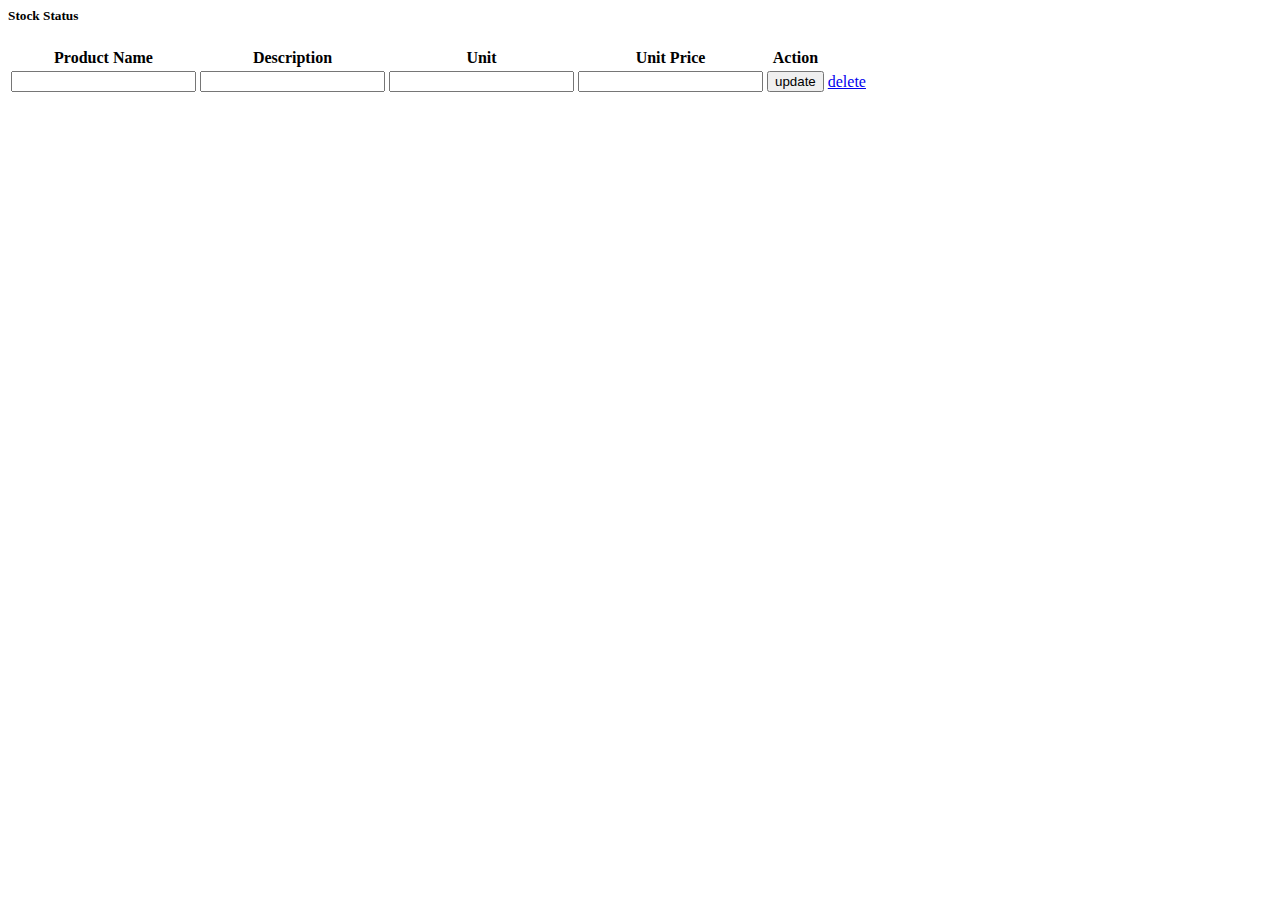
<file: index.html>
<html>
<head>
    <title></title>
</head>
<body>
    <div class="container">
    <h5>Stock Status</h5>
    <table class="table table-striped">
  <thead>
    <tr>
      <!--<th scope="col">#</th>-->
      <th scope="col">Product Name</th>
      <th scope="col">Description</th>
      <th scope="col">Unit</th>
      <th scope="col">Unit Price</th>
      <th scope="col">Action</th>
    </tr>
  </thead>
  <tbody>
   
             <form action=">" method="post">
               <tr>
                <input type="hidden" name="update_id"  value="">
                <td><input type="text" name="update_name"  value=""></td>
                <td><input type="text" name="update_des"  value=""></td>
                <td><input type="number" name="update_unit"  value=""></td>
                <td><input type="number" name="update_unitprice"  value=""></td>
                <td><button type="submit" class="btn btn-primary" name="update_btn">update</button></td>
                <td><a  class="btn btn-primary" href="index.html">delete</a></td>
                </tr>
                </form>
      

    
  </tbody>
</table>
</div>
</body>
</html>
</file>
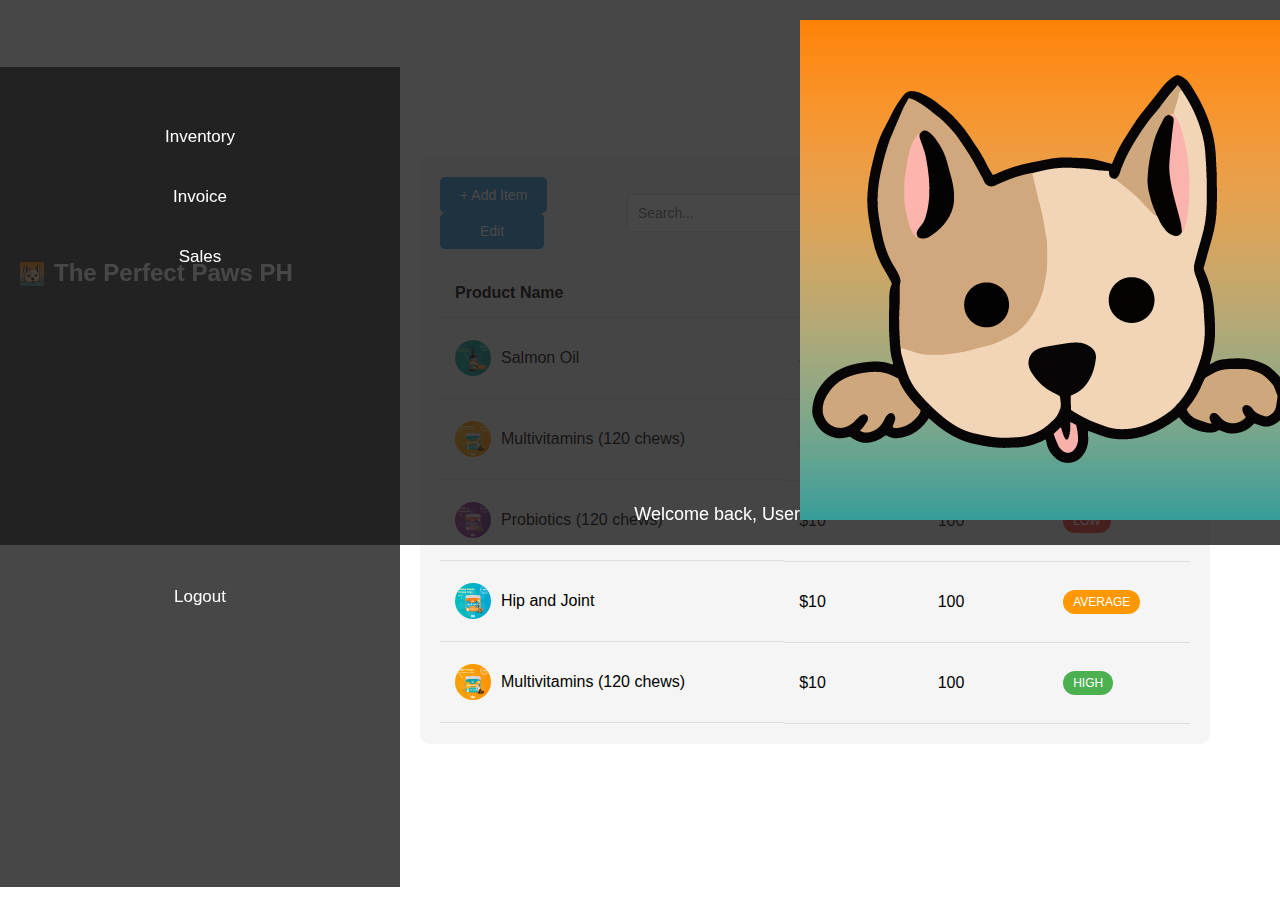
<file: inventory.html>
<!DOCTYPE html>
<html lang="en">
<head>
    <meta charset="UTF-8">
    <meta name="viewport" content="width=device-width, initial-scale=1.0">
    <title>The Perfect Paws PH</title>
    <link rel="icon" type="image/x-icon" href="Pictures/FavIcon.png">
    <link rel="stylesheet" href="css/saledesign.css">
</head>
<body>

<div class="header">
    <div class="title"><img src="Pictures/FavIcon.png" class="logo">The Perfect Paws PH</div>
    <div class="welcome-message">Welcome back, User<img src = "Pictures/FavIcon.png" class="pfp"></div>
</div>

<nav>
    <ul class="main-nav">
        <li><a href="Homepage.html">Inventory</a></li>
        <li><a href="invoice.html">Invoice</a></li>
        <li><a href="sales.html">Sales</a></li>
    </ul>
    <ul class="logout-nav">
        <li><a href="Ticket-Check-Out.html">Logout</a></li> 
    </ul>
</nav>

<div class="content">
  <div class="table-data">
    <div class="order">
      <div class="head">
        <div class="left-corner">
          <button type="button" class="add-item-button">+ Add Item</button>
          <button type="button" class="edit-button">Edit</button>
        </div>
        <div class="search-box">
          <input type="text" placeholder="Search...">
          <button type="button">Filter</button>
        </div>
      </div>
      <table>
        <thead>
          <tr>
            <th>Product Name</th>
            <th>Unit Price</th>
            <th>Quantity</th>
            <th>Status</th>
          </tr>
        </thead>
        <tbody>
          <tr>
            <td>
              <img src="Pictures/salmonoil.jpg" alt="product Image">
              <p>Salmon Oil</p>
            </td>
            <td>$10</td>
            <td>100</td>
            <td><span class="status high">HIGH</span></td>
          </tr>
          <tr>
            <td>
              <img src="Pictures/multivitamins.jpg" alt="product Image">
              <p>Multivitamins (120 chews)</p>
            </td>
            <td>$10</td>
            <td>100</td>
            <td><span class="status high">HIGH</span></td>
          </tr>
          <tr>
            <td>
              <img src="Pictures/probiotic.jpg" alt="product Image">
              <p>Probiotics (120 chews)</p>
            </td>
            <td>$10</td>
            <td>100</td>
            <td><span class="status low">LOW</span></td>
          </tr>
          <tr>
            <td>
              <img src="Pictures/hipandjoint.jpg" alt="product Image">
              <p>Hip and Joint</p>
            </td>
            <td>$10</td>
            <td>100</td>
            <td><span class="status average">AVERAGE</span></td>
          </tr>
          <tr>
            <td>
              <img src="Pictures/multivitamins.jpg" alt="product Image">
              <p>Multivitamins (120 chews)</p>
            </td>
            <td>$10</td>
            <td>100</td>
            <td><span class="status high">HIGH</span></td>
          </tr>
        </tbody>
      </table>
    </div>
  </div>
</div>

</body>
</html>
</file>
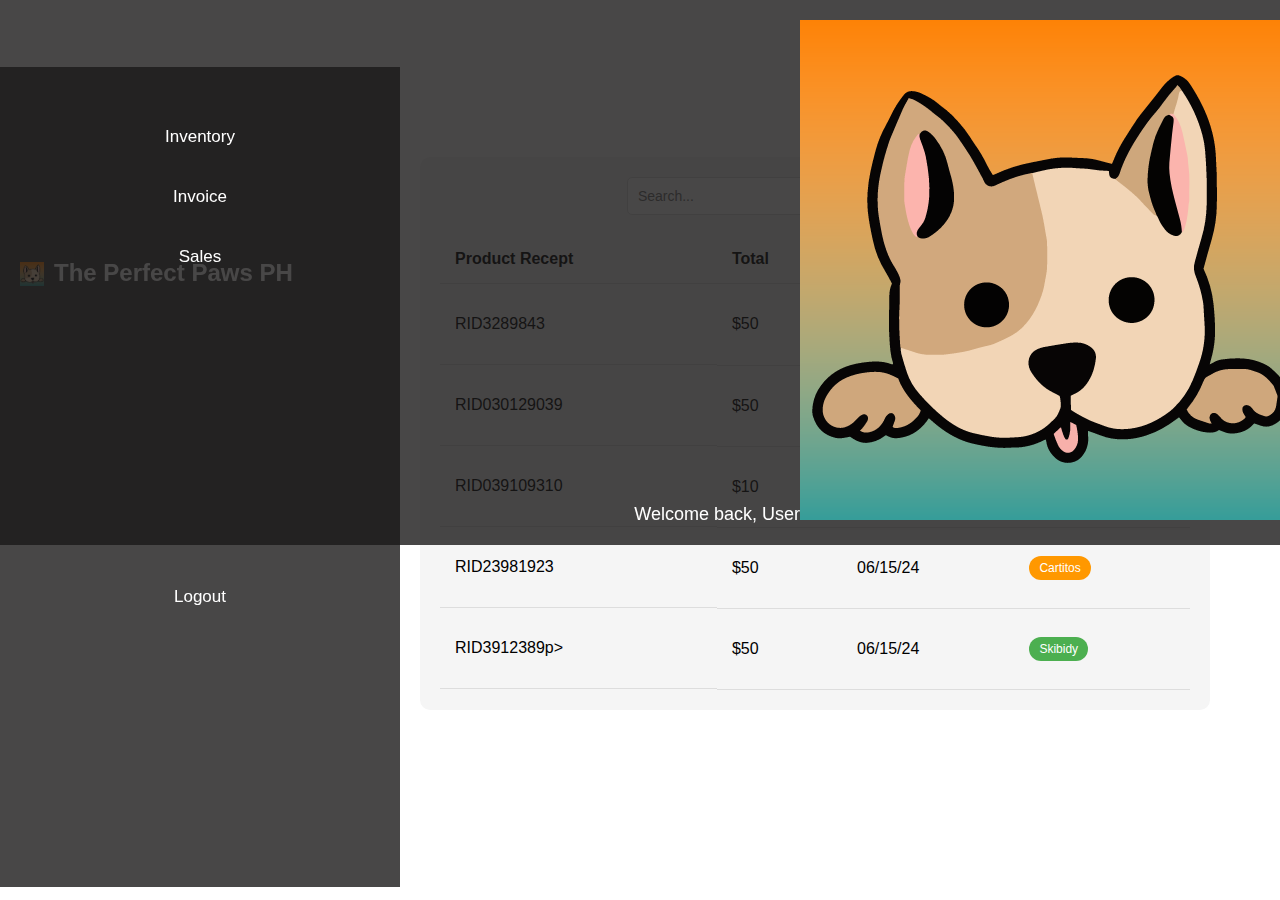
<file: invoice.html>
<!DOCTYPE html>
<html lang="en">
<head>
    <meta charset="UTF-8">
    <meta name="viewport" content="width=device-width, initial-scale=1.0">
    <title>The Perfect Paws PH</title>
    <link rel="icon" type="image/x-icon" href="Pictures/FavIcon.png">
    <link rel="stylesheet" href="css/saledesign.css">
</head>
<body>

<div class="header">
    <div class="title"><img src="Pictures/FavIcon.png" class="logo">The Perfect Paws PH</div>
    <div class="welcome-message">Welcome back, User<img src = "Pictures/FavIcon.png" class="pfp"></div>
</div>

<nav>
    <ul class="main-nav">
        <li><a href="inventory.html">Inventory</a></li>
        <li><a href="invoice.html">Invoice</a></li>
        <li><a href="sales.html">Sales</a></li>
    </ul>
    <ul class="logout-nav">
        <li><a href="Ticket-Check-Out.html">Logout</a></li> 
    </ul>
</nav>

<div class="content">
  <div class="table-data">
    <div class="order">
      <div class="head">
        <div class="left-corner">
        </div>
        <div class="search-box">
          <input type="text" placeholder="Search...">
          <button type="button">Filter</button>
        </div>
      </div>
      <table>
        <thead>
          <tr>
            <th>Product Recept</th>
            <th>Total</th>
            <th>Date</th>
            <th>Cashier</th>
          </tr>
        </thead>
        <tbody>
          <tr>
            <td>
              <p>RID3289843</p>
            </td>
            <td>$50</td>
            <td>06/15/24</td>
            <td><span class="status high">Roger</span></td>
          </tr>
          <tr>
            <td>
              <p>RID030129039</p>
            </td>
            <td>$50</td>
            <td>06/15/24</td>
            <td><span class="status high">Michelle</span></td>
          </tr>
          <tr>
            <td>
              <p>RID039109310</p>
            </td>
            <td>$10</td>
            <td>06/15/24</td>
            <td><span class="status high">Micheal</span></td>
          </tr>
          <tr>
            <td>
              <p>RID23981923</p>
            </td>
            <td>$50</td>
            <td>06/15/24</td>
            <td><span class="status average">Cartitos</span></td>
          </tr>
          <tr>
            <td>
              <p>RID3912389p>
            </td>
            <td>$50</td>
            <td>06/15/24</td>
            <td><span class="status high">Skibidy</span></td>
          </tr>
        </tbody>
      </table>
    </div>
  </div>
</div>

</body>
</html>
</file>
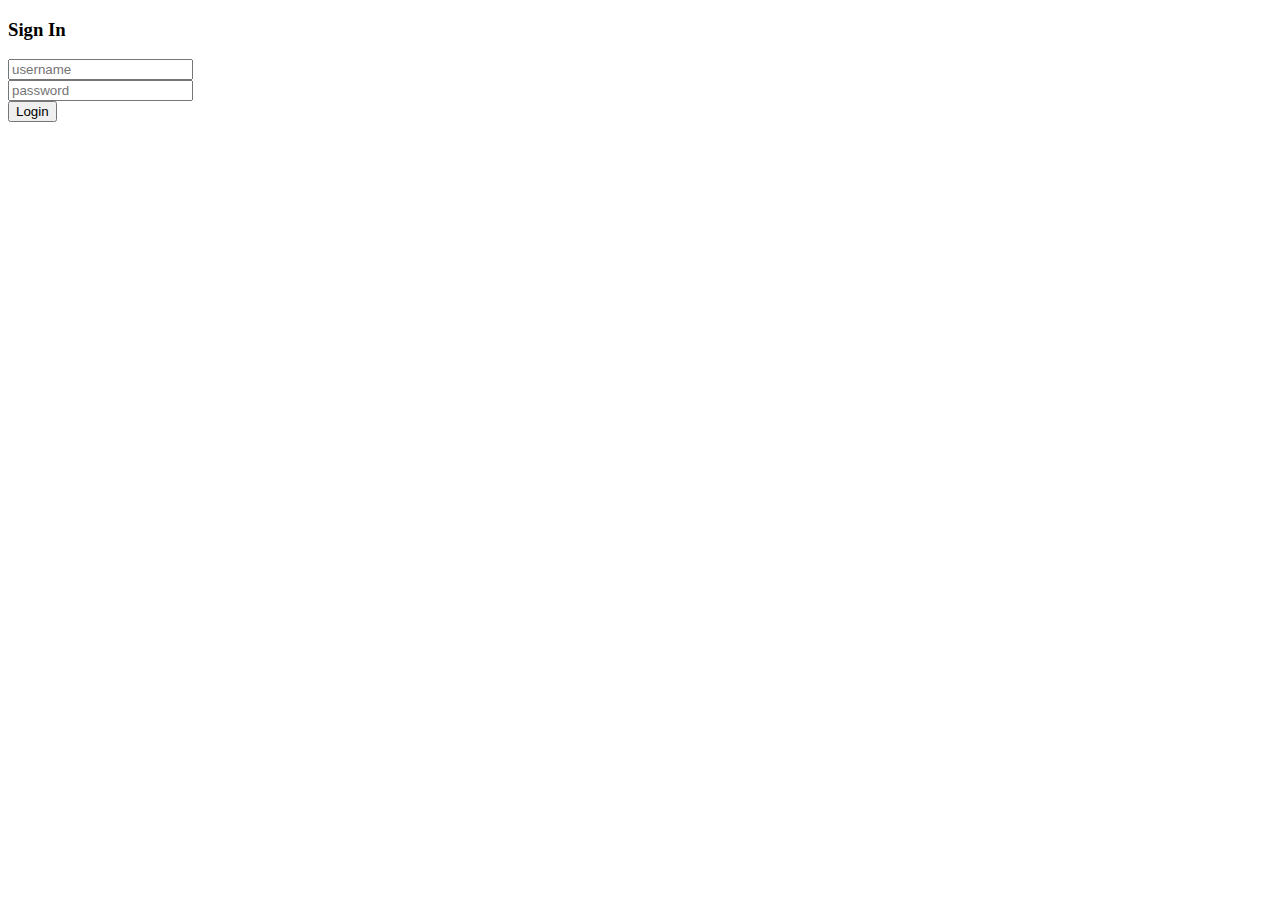
<file: login.html>
<!DOCTYPE html>
<html>
<head>
	<title>Admin</title>
	<meta charset="utf-8">
	<meta name="viewport" content="width=device-width, initial-scale=1.0">
    <link href="https://cdn.jsdelivr.net/npm/bootstrap@5.2.0/dist/css/bootstrap.min.css" rel="stylesheet" integrity="sha384-gH2yIJqKdNHPEq0n4Mqa/HGKIhSkIHeL5AyhkYV8i59U5AR6csBvApHHNl/vI1Bx" crossorigin="anonymous">

</head>
<body>
<div class="container">
    <div class="d-flex justify-content-center">
        <div class="card">
            <div class="card-header">
                <h3>Sign In</h3>
            </div>
            <div class="card-body">
                <form action="<?php echo $_SERVER['PHP_SELF']; ?>" method="post">
                    <div class="input-group form-group">
                        <input type="text" class="form-control" placeholder="username" name="id">
                        
                    </div>
                    <div class="input-group form-group">
                        <input type="password" class="form-control" placeholder="password" name="password">
                    </div>
                    <div class="form-group">
                        <input type="submit" value="Login" class="btn btn-primary" name="submit">
                    </div>
                </form>
            </div>
        </div>
    </div>
</div>
<script src="https://cdn.jsdelivr.net/npm/@popperjs/core@2.11.5/dist/umd/popper.min.js" integrity="sha384-Xe+8cL9oJa6tN/veChSP7q+mnSPaj5Bcu9mPX5F5xIGE0DVittaqT5lorf0EI7Vk" crossorigin="anonymous"></script>
<script src="https://cdn.jsdelivr.net/npm/bootstrap@5.2.0/dist/js/bootstrap.min.js" integrity="sha384-ODmDIVzN+pFdexxHEHFBQH3/9/vQ9uori45z4JjnFsRydbmQbmL5t1tQ0culUzyK" crossorigin="anonymous"></script>

</body>
</html>
</file>
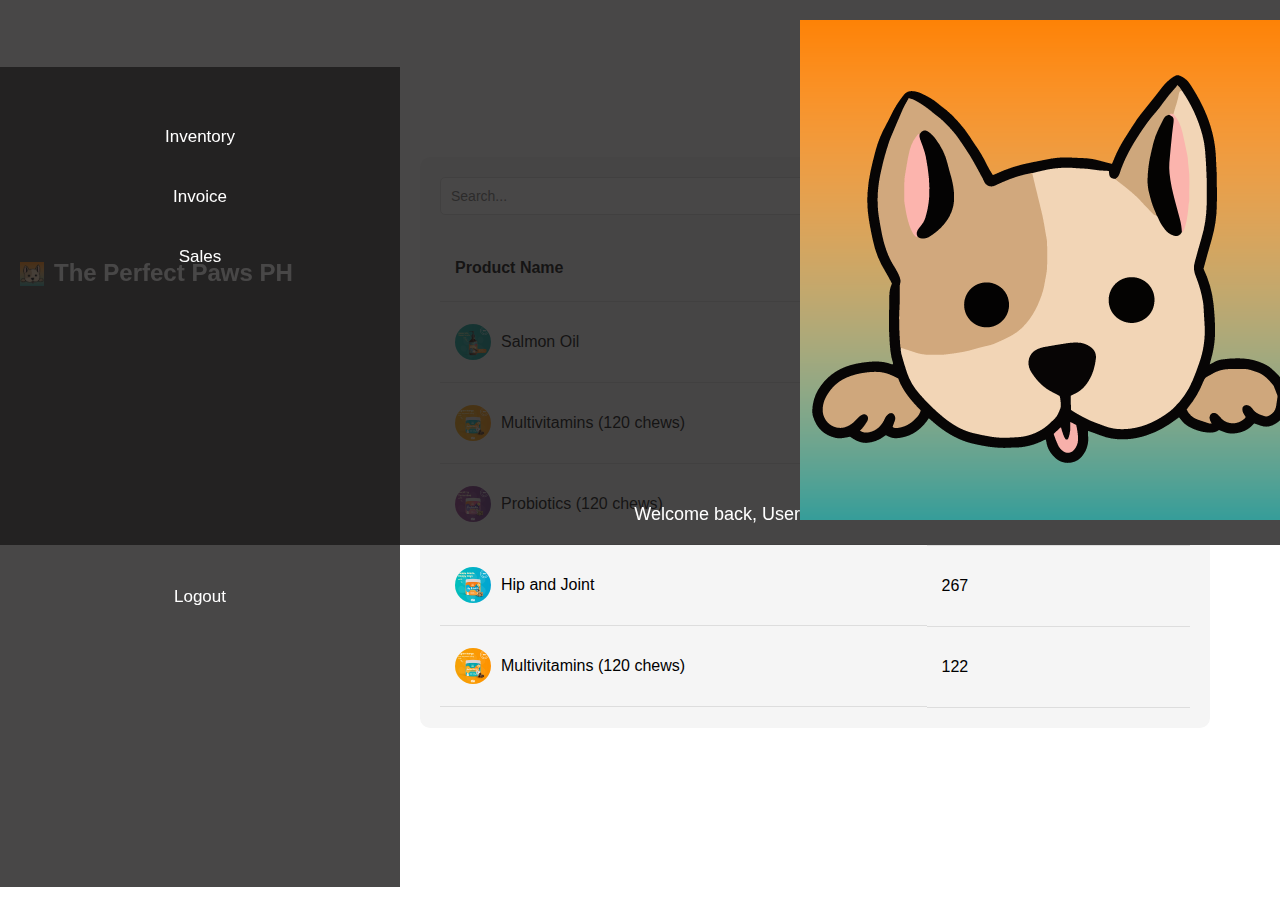
<file: sales.html>
<!DOCTYPE html>
<html lang="en">
<head>
    <meta charset="UTF-8">
    <meta name="viewport" content="width=device-width, initial-scale=1.0">
    <title>The Perfect Paws PH</title>
    <link rel="icon" type="image/x-icon" href="Pictures/FavIcon.png">
    <link rel="stylesheet" href="css/saledesign.css">
</head>
<body>

<div class="header">
    <div class="title"><img src="Pictures/FavIcon.png" class="logo">The Perfect Paws PH</div>
    <div class="welcome-message">Welcome back, User<img src = "Pictures/FavIcon.png" class="pfp"></div>
</div>

<nav>
    <ul class="main-nav">
        <li><a href="inventory.html">Inventory</a></li>
        <li><a href="invoice.html">Invoice</a></li>
        <li><a href="sales.html">Sales</a></li>
    </ul>
    <ul class="logout-nav">
        <li><a href="Ticket-Check-Out.html">Logout</a></li> 
    </ul>
</nav>

<div class="content">
  <div class="table-data">
    <div class="order">
      <div class="head">
        <!-- <div class="left-corner">
          <button type="button" class="add-item-button">+ Add Item</button>
          <button type="button" class="edit-button">Edit</button>
        </div> -->
        <div class="search-box">
          <input type="text" placeholder="Search...">
          <button type="button">Filter</button>
        </div>
      </div>
      <table>
        <thead>
          <tr>
            <th>Product Name</th>
            <th>Total Products<br> Purchased</th>
          </tr>
        </thead>
        <tbody>
          <tr>
            <td>
              <img src="Pictures/salmonoil.jpg" alt="product Image">
              <p>Salmon Oil</p>
            </td>
            <td>435</td>
          </tr>
          <tr>
            <td>
              <img src="Pictures/multivitamins.jpg" alt="product Image">
              <p>Multivitamins (120 chews)</p>
            </td>
            <td>655</td>
          </tr>
          <tr>
            <td>
              <img src="Pictures/probiotic.jpg" alt="product Image">
              <p>Probiotics (120 chews)</p>
            </td>
            <td>233</10td>
          </tr>
          <tr>
            <td>
              <img src="Pictures/hipandjoint.jpg" alt="product Image">
              <p>Hip and Joint</p>
            </td>
            <td>267</td>
          </tr>
          <tr>
            <td>
              <img src="Pictures/multivitamins.jpg" alt="product Image">
              <p>Multivitamins (120 chews)</p>
            </td>
            <td>122</td>
          </tr>
        </tbody>
      </table>
    </div>
  </div>
</div>

</body>
</html>
</file>
<file: css/saledesign.css>
/* navigation tab */
nav {
    padding: 50px;
    height: 80vh;
    width: 300px;
    position: fixed;
    left: 0;
    top: 0;
    background: rgba(26, 25, 25, 0.8);
    display: flex;
    flex-direction: column;
    justify-content: space-between;
    margin-top: 67px;
    /* border-radius: 20px */
  }
  
  .main-nav {
    flex-grow: 1;
    list-style-type: none;
    margin: 0;
    padding: 0;
  }
  
  .logout-nav {
    list-style-type: none;
    margin: 0;
    padding: 0;
    margin-top: auto;
    margin-bottom: 200px;
  }
  
  nav ul li {
    margin-bottom: 20px;
  }
  
  nav ul li a {
    color: #ffffff;
    text-decoration: none;
    padding: 10px;
    transition: all 0.3s ease;
    font-size: 17px;
    display: block;
    text-align: center;
    border-radius: 10px;
  }
  
  nav ul li a:hover {
    background-color: #48D1CC;
    color: black;
  }
  
  /* image logo */
  .logo {
    height: 24px; /* Adjust the height to match the font size */
    vertical-align: middle;
    margin-right: 10px;
  }
  
  /* content */
  .content {
    margin-left: 350px;
    padding: 50px;
    margin-top: 87px; /* Align content with the top of the nav */
  }
  
  .header {
    position: fixed;
    top: 0;
    left: 0;
    width: 100%;
    padding: 20px;
    background: rgba(26, 25, 25, 0.8);
    color: #fff;
    display: flex;
    justify-content: space-between;
    align-items: center;
  }
  
  .title {
    font-size: 24px;
    font-weight: bold;
  }
  
  .welcome-message {
    font-size: 18px;
  }
  
  /* table */
  .table-data {
    padding: 20px;
  }
  
  .table-data .order {
    background: #f5f5f5;
    border-radius: 10px;
    padding: 20px;
  }
  
  .table-data .head {
    display: flex;
    justify-content: space-between;
    align-items: center;
    margin-bottom: 20px;
  }
  
  .table-data .head h3 {
    font-size: 24px;
    font-weight: 600;
  }
  
  .table-data .order table {
    width: 100%;
    border-collapse: collapse;
  }
  
  .table-data .order table th,
  .table-data .order table td {
    padding: 15px;
    text-align: left;
    border-bottom: 1px solid #ddd;
  }
  
  .table-data .order table tr td:first-child {
    display: flex;
    align-items: center;
  }
  
  .table-data .order table tr td img {
    width: 36px;
    height: 36px;
    border-radius: 50%;
    margin-right: 10px;
  }
  
  .table-data .order table tbody tr:hover {
    background: #f1f1f1;
  }
  
  .table-data .order table tr td .status {
    display: inline-block;
    padding: 5px 10px;
    border-radius: 20px;
    font-size: 12px;
    color: #fff;
  }
  
  /* table status color */
  .table-data .order table tr td .status.high {
    background-color: #4caf50;
  }
  
  .table-data .order table tr td .status.average {
    background-color: #ff9800;
  }
  
  .table-data .order table tr td .status.low {
    background-color: rgb(246, 57, 57);
  }
  
  /* search, button containers */
  .search-box {
    display: flex;
    align-items: center;
  }
  
  .search-box input[type="text"] {
    width: 400px; 
    height: auto; 
    padding: 10px;
    font-size: 14px;
    border: 1px solid #ddd;
    border-radius: 5px;
    margin-right: 10px;
  }
  
  .search-box button {
    padding: 10px 50px;
    font-size: 14px;
    border: none;
    border-radius: 5px;
    background-color: #3498db;
    color: #fff;
    cursor: pointer;
    transition: background-color 0.3s ease;
  }
  
  .search-box button:hover {
    background-color: #2980b9;
  }
  
  .left-corner .add-item-button {
    padding: 10px 20px;
    margin-right: 4px;
    font-size: 14px;
    border: none;
    border-radius: 5px;
    background-color: #3498db;
    color: #fff;
    cursor: pointer;
    transition: background-color 0.3s ease;
  }
  
  .left-corner .edit-button {
    padding: 10px 40px;
    font-size: 14px;
    border: none;
    border-radius: 5px;
    background-color: #3498db;
    color: #fff;
    cursor: pointer;
    transition: background-color 0.3s ease;
  }
  
  body {
    font-family: Arial, sans-serif;
    margin: 0;
    padding: 0;
  }
</file>
